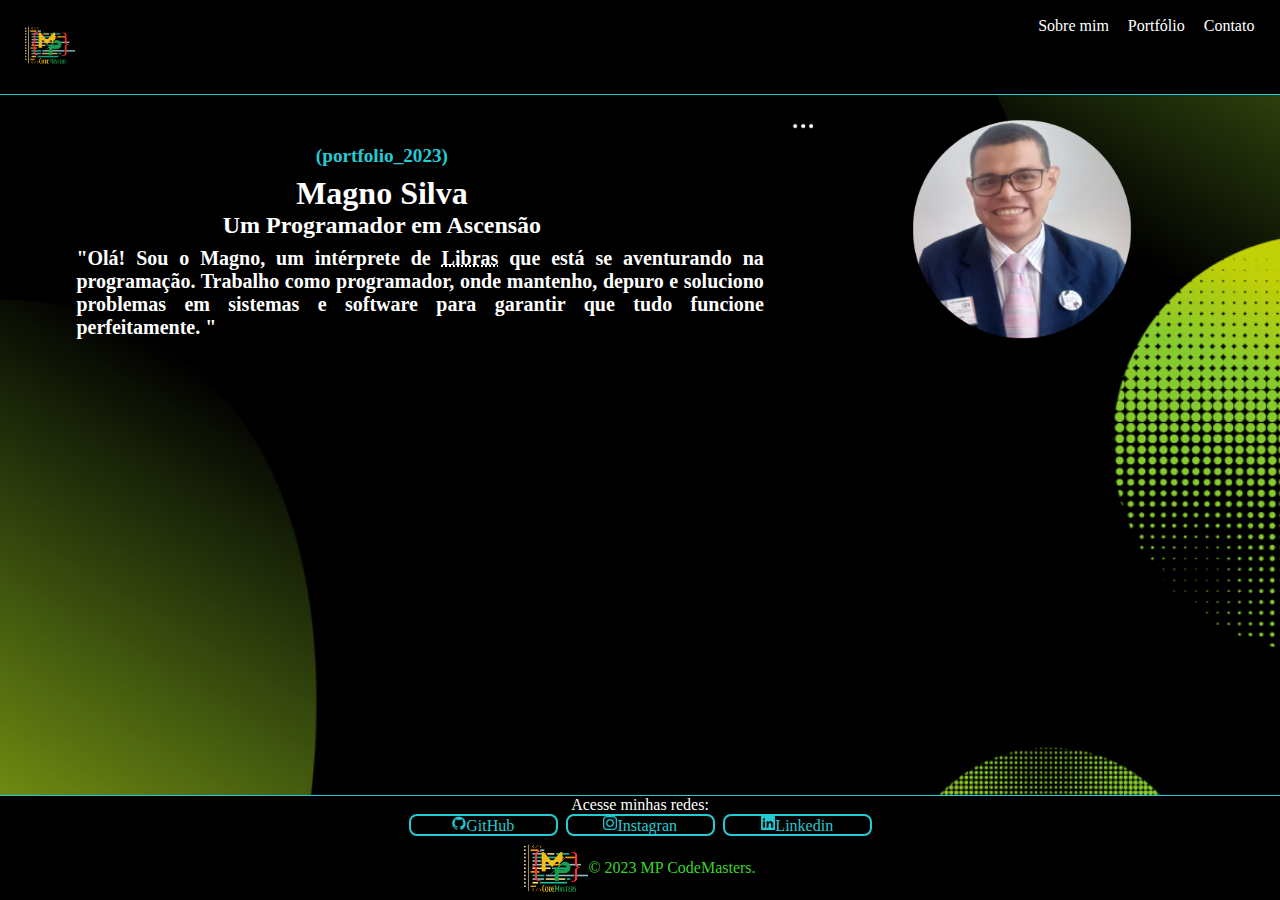
<file: index.html>
<!DOCTYPE html>
<html lang="pt-br">

<head>
    <meta charset="UTF-8" />
    <meta http-equiv="X-UA-Compatible" content="IE=edge">
    <meta name="viewport" content="width=device-width, initial-scale=1.0">
    <link rel="stylesheet" type="text/css" href="css/style.css" />
    <link rel="stylesheet" type="text/css" href="css/header.css" />
    <link rel="stylesheet" type="text/css" href="css/index.css" />
    <link rel="stylesheet" type="text/css" href="css/footer.css" />
    <link rel="shortcut icon" href="img/ico2.ico" type="image/x-icon">
    <title>MP CodeMasters</title>
</head>

<body>
    <header class="nav">
        <a href="index.html" class="link-logo">
            <img src=" img/logo2.png " alt="Logo MP CodeMasters" width="50px" />
        </a>
        <nav class="menu ">
            <ul>
                <li><a href="sobremim.html ">Sobre mim</a>
                </li>
                <li><a href="portfolio.html ">Portfólio</a></li>
                <li><a href="contato.html ">Contato</a></li>
            </ul>
        </nav>
    </header>

    <main class="corpo">
        <section class="texto">
            <div class="conteudo">
                <h3 class="referencia">(portfolio_2023)</h3>
                <h1 class="title">
                    Magno Silva
                </h1>
                <h2>Um Programador em Ascensão</h2>
                <p>"Olá! Sou o Magno, um intérprete de
                    <abbr title="Lingua Brasileira de Sinais">Libras</abbr> que está se aventurando na programação. Trabalho como programador, onde mantenho, depuro e soluciono problemas em sistemas e software para garantir que tudo funcione perfeitamente.
                    "
                </p>
            </div>
        </section>

        <div class="conteudo">
            <figure class="foto-perfil">
                <img src="img/perfil.png " />
                <figcaption>
                    <h4 class="subtitulo">Para Saber mais sobre Magno</h4>
                    <a href="sobremim.html " class="link "> click aqui</a>
                </figcaption>
            </figure>
        </div>
    </main>
    <footer class="rodape">
        <section>
            <p>Acesse minhas redes:</p>
        </section>

        <section class="links">
            <div class="redsociais">
                <a href=" https://github.com/Magnols"><img src="img/1.png ">GitHub</a>
            </div>
            <div class="redsociais ">
                <a href="https://instagram.com/magno_mpsilva?igshid=MzMyNGUyNmU2YQ=="><img src="img/2.png ">Instagran</a>
            </div>
            <div class="redsociais ">
                <a href="https://www.linkedin.com/in/magno-silva-4b7711261/"><img src="img/3.png ">Linkedin</a>
            </div>
        </section>

        <section class="marca ">
            <img src="img/logo2.png ">
            <p>© 2023 MP CodeMasters.</p>
        </section>
    </footer>
</body>

</html>
</file>
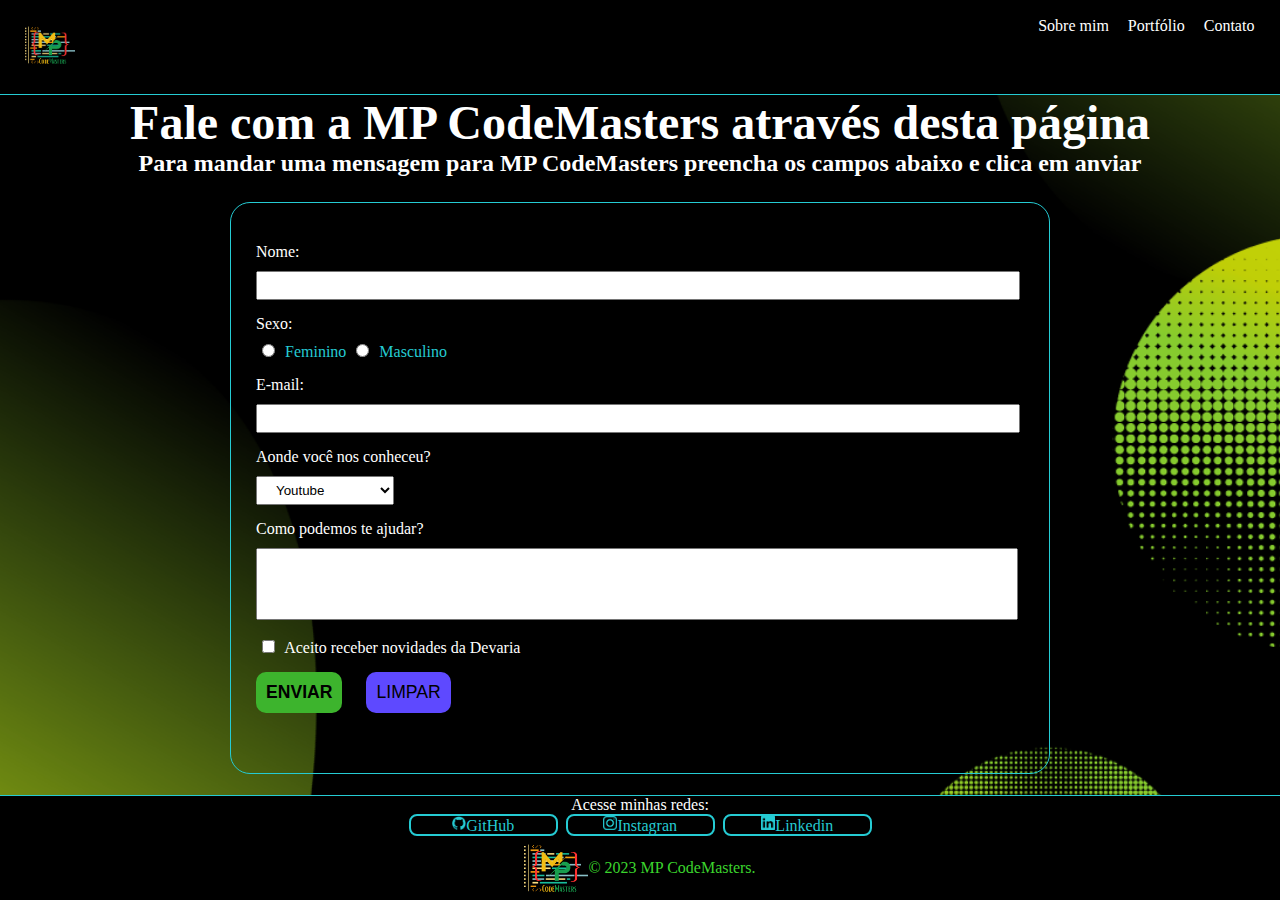
<file: contato.html>
<!DOCTYPE html>
<html lang="pt-br">

<head>
    <meta charset="UTF-8" />
    <meta http-equiv="X-UA-Compatible" content="IE=edge">
    <meta name="viewport" content="width=device-width, initial-scale=1.0">
    <link rel="stylesheet" type="text/css" href="css/style.css" />
    <link rel="stylesheet" type="text/css" href="css/header.css" />
    <link rel="stylesheet" type="text/css" href="css/footer.css" />
    <link rel="stylesheet" type="text/css" href="css/contato.css" />
    <link rel="shortcut icon" href="img/ico2.ico" type="image/x-icon">
    <title>MP CodeMasters</title>
</head>

<body>
    <header class="nav">
        <a href="index.html" class="link-logo">
            <img src=" img/logo2.png " alt="Logo MP CodeMasters" width="50px" />
        </a>
        <nav class="menu ">
            <ul>
                <li><a href="sobremim.html ">Sobre mim</a>
                </li>
                <li><a href="portfolio.html ">Portfólio</a></li>
                <li><a href="contato.html ">Contato</a></li>
            </ul>
        </nav>
    </header>

    <main class="form">
        <h1>Fale com a MP CodeMasters através desta página</h1>
        <h2>Para mandar uma mensagem para MP CodeMasters preencha os campos abaixo e clica em anviar</h2>
        <form action="index.html" class="contact-form margin-horizontal-20px">
            <div>
                <label>Nome:</label><input type="text" name="Nome" maxlength="50" />
            </div>
            <div>
                <label>Sexo:</label>
                <input type="radio" name="Sexo" />
                <span>Feminino</span>
                <input type="radio" name="Sexo" />
                <span>Masculino</span>
            </div>
            <div>
                <label>E-mail:</label><input type="text" name="Email" maxlength="50" />
            </div>
            <div>
                <label>Aonde você nos conheceu?</label>
                <select name="Conheceu">
                    <option selected>Youtube</option>
                    <option>Google</option>
                    <option>Amigos</option>
                    <option>Outros</option>
                </select>
            </div>
            <div>
                <label>Como podemos te ajudar? </label>
                <textarea name="Comentario" rows="4" cols="50"></textarea>
            </div>
            <div>
                <input type="checkbox" name="Aceite" value="Aceite" />
                <span>Aceito receber novidades da Devaria</span>
            </div>
            <div>
                <input type="submit" name="Enviar" value="Enviar" />
                <input type="reset" name="Limpar" value="Limpar" />
            </div>
        </form>
    </main>

    <footer class="rodape">
        <section>
            <p>Acesse minhas redes:</p>
        </section>

        <section class="links">
            <div class="redsociais">
                <a href=" https://github.com/Magnols"><img src="img/1.png ">GitHub</a>
            </div>
            <div class="redsociais ">
                <a href="https://instagram.com/magno_mpsilva?igshid=MzMyNGUyNmU2YQ=="><img src="img/2.png ">Instagran</a>
            </div>
            <div class="redsociais ">
                <a href="https://www.linkedin.com/in/magno-silva-4b7711261/"><img src="img/3.png ">Linkedin</a>
            </div>
        </section>

        <section class="marca ">
            <img src="img/logo2.png ">
            <p>© 2023 MP CodeMasters.</p>
        </section>
    </footer>

</body>

</html>
</file>
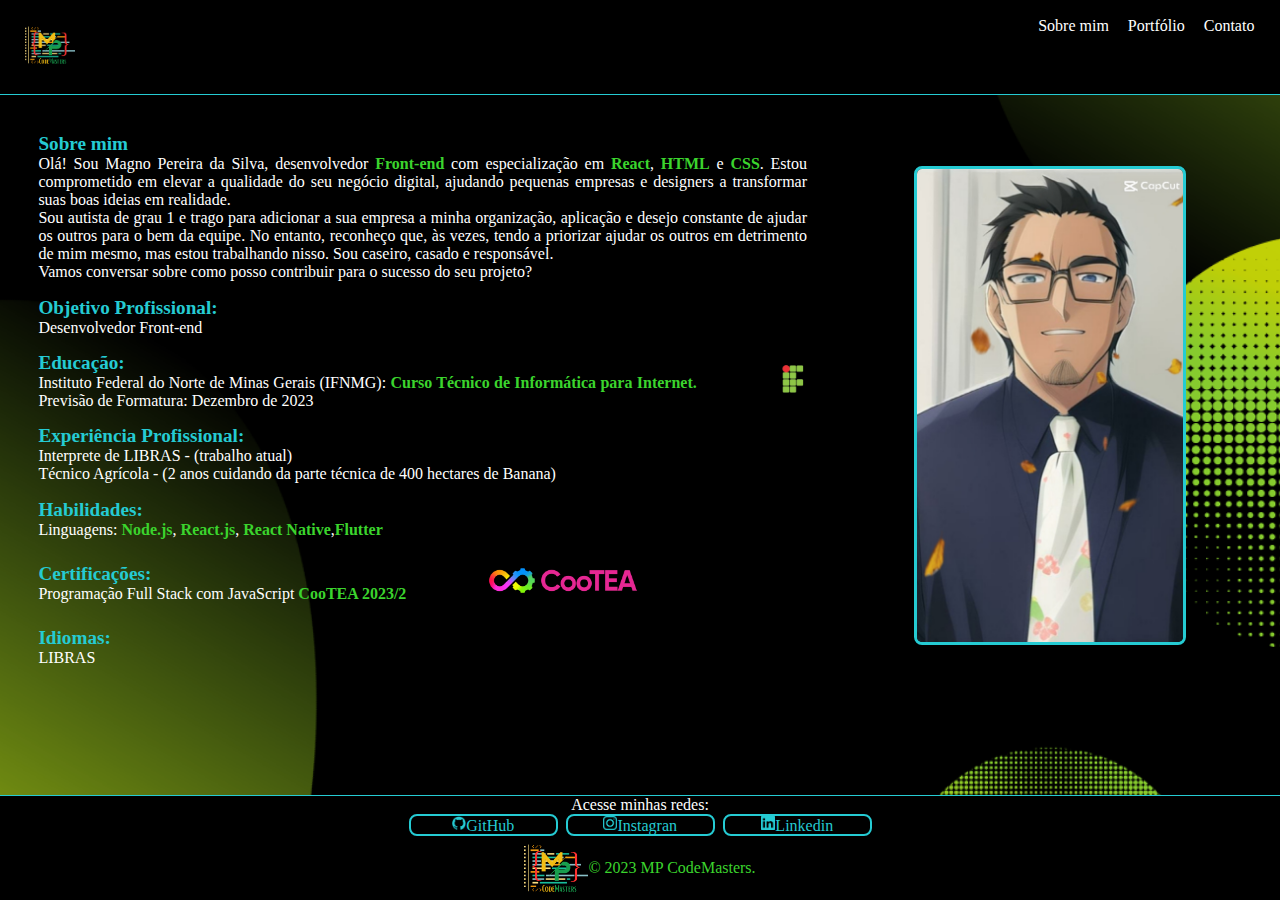
<file: sobremim.html>
<!DOCTYPE html>
<html lang="pt-br">

<head>
    <meta charset="UTF-8" />
    <meta http-equiv="X-UA-Compatible" content="IE=edge">
    <meta name="viewport" content="width=device-width, initial-scale=1.0">
    <link rel="stylesheet" type="text/css" href="css/style.css" />
    <link rel="stylesheet" type="text/css" href="css/header.css" />
    <link rel="stylesheet" type="text/css" href="css/footer.css" />
    <link rel="stylesheet" type="text/css" href="css/sobremim.css" />
    <link rel="shortcut icon" href="img/ico2.ico" type="image/x-icon">
    <title>MP CodeMasters</title>
</head>

<body>
    <header class="nav">
        <a href="index.html" class="link-logo">
            <img src=" img/logo2.png " alt="Logo MP CodeMasters" width="50px" />
        </a>
        <nav class="menu ">
            <ul>
                <li><a href="sobremim.html ">Sobre mim</a>
                </li>
                <li><a href="portfolio.html ">Portfólio</a></li>
                <li><a href="contato.html ">Contato</a></li>
            </ul>
        </nav>
    </header>

    <main class="biografia">
        <section class="paragrafo">
            <div class="espaco">
                <h1>Sobre mim</h1>
                <p>Olá! Sou Magno Pereira da Silva, desenvolvedor <strong class="titulo-destaque">Front-end</strong> com especialização em <strong class="titulo-destaque">React</strong>, <strong class="titulo-destaque">HTML</strong> e <strong class="titulo-destaque">CSS</strong>.
                    Estou comprometido em elevar a qualidade do seu negócio digital, ajudando pequenas empresas e designers a transformar suas boas ideias em realidade.
                </p>

                <p>Sou autista de grau 1 e trago para adicionar a sua empresa a minha organização, aplicação e desejo constante de ajudar os outros para o bem da equipe. No entanto, reconheço que, às vezes, tendo a priorizar ajudar os outros em detrimento
                    de mim mesmo, mas estou trabalhando nisso. Sou caseiro, casado e responsável.
                </p>

                <p>Vamos conversar sobre como posso contribuir para o sucesso do seu projeto?</p>
            </div>

            <div class="espaco">
                <h1>Objetivo Profissional:</h1>
                <p>Desenvolvedor Front-end</p>
            </div>

            <div class="espaco2">
                <div>
                    <h1>Educação:</h1>
                    <p>Instituto Federal do Norte de Minas Gerais (IFNMG): <strong class="titulo-destaque">Curso Técnico de Informática para Internet.</strong> Previsão de Formatura: Dezembro de 2023 </p>
                </div>

                <div class="ifnmg"><img src="img/ifn.png"></div>
            </div>

            <div class="espaco">
                <h1>Experiência Profissional:</h1>
                <p>Interprete de LIBRAS - (trabalho atual)</p>

                <p>Técnico Agrícola - (2 anos cuidando da parte técnica de 400 hectares de Banana)</p>
            </div>

            <div class="espaco">
                <h1>Habilidades:</h1>
                <p>Linguagens: <strong class="titulo-destaque">Node.js</strong>, <strong class="titulo-destaque">React.js</strong>, <strong class="titulo-destaque">React Native</strong>,<strong class="titulo-destaque">Flutter</strong></p>
            </div>

            <div class="espaco2">
                <div>
                    <h1>Certificações:</h1>
                    <p>Programação Full Stack com JavaScript <strong class="titulo-destaque">CooTEA 2023/2</strong></p>
                </div>

                <div class="tea"><img src="img/CooTEA.webp"></div>
            </div>

            <div class="espaco">
                <h1>Idiomas:</h1>
                <p>LIBRAS</p>
            </div>
        </section>

        <section class="foto-perfil">
            <img src="img/about.png">
        </section>
    </main>

    <footer class="rodape">
        <section>
            <p>Acesse minhas redes:</p>
        </section>

        <section class="links">
            <div class="redsociais">
                <a href=" https://github.com/Magnols"><img src="img/1.png ">GitHub</a>
            </div>
            <div class="redsociais ">
                <a href="https://instagram.com/magno_mpsilva?igshid=MzMyNGUyNmU2YQ=="><img src="img/2.png ">Instagran</a>
            </div>
            <div class="redsociais ">
                <a href="https://www.linkedin.com/in/magno-silva-4b7711261/"><img src="img/3.png ">Linkedin</a>
            </div>
        </section>

        <section class="marca ">
            <img src="img/logo2.png ">
            <p>© 2023 MP CodeMasters.</p>
        </section>
    </footer>

</body>

</html>
</file>
<file: css/style.css>
@charset "UTF-8";
        * {
            margin: 0;
            padding: 0;
        }
        
        body {
            margin: 0;
            padding: 0;
            height: 100vh;
            background-color: black;
            background-image: url(../img/fundo.png);
            background-repeat: no-repeat;
            background-position: center center;
            background-size: cover;
            font-family: "Times New Roman", Times, serif;
            color: white;
        }
</file>
<file: css/header.css>
/* Estilo do header */

header .link-logo {
    display: block;
    padding: 20px 25px;
    border-bottom: 1px solid #25cbd3;
    background-color: black;
}

header.nav ul {
    padding: 0;
    text-align: center;
}

header.nav ul li {
    display: inline-block;
}

header.nav ul li:not(:last-child) {
    margin-right: 15px;
}

.menu li a {
    color: #fff;
    text-decoration: none;
}

.menu li a:hover {
    color: #3bd42d;
    text-decoration: underline;
}

@media screen and (min-width:992px) {
    header {
        position: relative;
    }
    .menu {
        position: absolute;
        right: 2%;
        top: 18%;
    }
}
</file>
<file: css/index.css>
/* Estilo dapágina index*/

.corpo {
    display: flex;
    align-items: center;
    justify-content: space-between;
}

section.texto {
    text-align: center;
}

.conteudo p {
    margin: 1% 0% 0% 10%;
    text-align: justify;
    font-family: 'Times New Roman', Times, serif;
    font-size: 20px;
    font-weight: 600;
}

main h3.referencia {
    margin: 0% 0% 1% 0%;
    font-size: 1.2em;
    color: #25cbd3;
}

figure.foto-perfil {
    position: relative;
}

figure.foto-perfil img {
    width: 100%;
    height: 100%;
}

figure.foto-perfil figcaption {
    opacity: 0;
    position: absolute;
    top: 10px;
    background-color: rgba(0, 0, 0, .5);
    color: white;
    width: 100%;
    height: 100%;
    padding: 100px;
    box-sizing: border-box;
    transition: opacity 1s;
}

figure.foto-perfil:hover figcaption {
    opacity: 1;
}

a.link {
    color: #ffffff;
}

@media screen and (max-width: 992px) {
    .corpo {
        flex-direction: column;
    }
}
</file>
<file: css/footer.css>
.rodape {
    position: fixed;
    bottom: 0;
    left: 0;
    width: 100%;
    padding: 0px;
    border-top: 1px solid #25cbd3;
    background-color: black;
    color: white;
    text-align: center;
    z-index: 100;
}

.links {
    display: flex;
    justify-content: center;
    align-items: center;
    gap: 8px;
}

.redsociais {
    display: flex;
    align-items: center;
    text-align: center;
    border: 2px solid #25cbd3;
    border-radius: 8px;
    width: 145px;
    overflow: hidden;
    background-color: transparent;
    transition: background-color 1s;
}

.redsociais img {
    width: 10%;
}

.redsociais a {
    color: #25cbd3;
    text-decoration: none;
}

.redsociais:hover {
    background-color: rgba(37, 203, 211, 0.5);
}

.redsociais:hover a {
    opacity: 0.7;
}

.marca {
    display: flex;
    align-items: center;
    text-align: center;
    justify-content: center;
    color: #3bd42d;
}

.marca img {
    width: 5%;
}
</file>
<file: css/contato.css>
/*Estilos aplicados no fale conosco*/

main .contact-form {
    width: 80%;
    border: 1px solid #25cbd3;
    border-radius: 20px;
    padding: 25px;
    margin: 25px auto;
}

.form h1 {
    font-size: 1.4em;
    text-align: center;
}

.form h2 {
    font-size: 1em;
    text-align: center;
}

.sub-title {
    margin: 0 20px;
}

main .contact-form>div {
    margin: 15px 0px;
}

main .contact-form>div label {
    display: block;
    margin-bottom: 10px;
}

main .contact-form input,
main .contact-form select,
main .contact-form textarea {
    width: 90%;
    padding: 5px 15px;
    outline-color: #3bd42d;
}

main .contact-form select {
    width: 100%;
}

main .contact-form textarea {
    resize: none;
    padding-top: 15px;
}

main .contact-form>div input[type="radio"],
main .contact-form>div input[type="checkbox"] {
    width: 25px;
}

main .contact-form>div:nth-child(2) span {
    color: #25cbd3;
}

main .contact-form>div input[type="submit"],
main .contact-form>div input[type="reset"] {
    width: 100%;
    margin-bottom: 20px;
    border: none;
    text-transform: uppercase;
    border-radius: 10px;
    font-size: 1.1em;
}

main .contact-form>div input[type="submit"] {
    background-color: #3db42d;
    padding: 10px;
    font-weight: bold;
}

main .contact-form>div input[type="reset"] {
    background-color: #5e49ff;
}

@media screen and (min-width:992px) {
    main .contact-form {
        width: 60%;
        border: 1px solid #25cbd3;
        border-radius: 20px;
        padding: 25px;
        margin: 25px auto;
    }
    main .contact-form input,
    main .contact-form textarea {
        width: 95%;
        padding: 5px 15px;
        outline-color: #3bd42d;
    }
    main .contact-form select {
        width: 18%;
        padding: 5px 15px;
        outline-color: #3bd42d;
    }
    main .contact-form>div input[type="submit"],
    main .contact-form>div input[type="reset"] {
        width: auto;
        padding: 10px;
        outline: none;
    }
    main .contact-form>div input[type="submit"] {
        margin-right: 20px;
    }
    .form h1 {
        font-size: 3em;
        text-align: center;
    }
    .form h2 {
        font-size: 1.5em;
        text-align: center;
    }
}
</file>
<file: css/sobremim.css>
.biografia {
    display: flex;
    align-items: center;
    margin: 3%;
    gap: 25px;
}

.titulo-destaque {
    color: #3bd42d;
}

.paragrafo {
    margin: 0%;
    display: block;
    align-items: center;
    text-align: center;
    justify-content: center;
    gap: 3%;
}

.espaco {
    margin: 0% 0% 2% 0%;
}

.espaco2 {
    margin: 0% 0% 2% 0%;
    display: flex;
    align-items: center;
    gap: 82px;
}

.biografia h1 {
    text-align: justify;
    font-family: 'Times New Roman', Times, serif;
    font-size: 1.2em;
    font-weight: 600;
    color: #25cbd3;
}

.biografia p {
    text-align: justify;
    font-family: 'Times New Roman', Times, serif;
    font-size: 1.0em;
    font-weight: 400;
}

.foto-perfil {
    height: 100%;
}

.foto-perfil img {
    width: 65%;
    margin: 0% 0% 0% 20%;
    border: 3px solid #25cbd3;
    border-radius: 8px;
}

.ifnmg {
    width: 40px;
}

.tea {
    width: 150px;
    margin-top: 0;
}

.paragrafo img {
    width: 100%;
}

@media screen and (max-width: 992px) {
    .biografia {
        flex-direction: column;
        gap: 1px;
    }
    .foto-perfil img {
        margin: 0% 0% 0% 35%;
        width: 35%;
        border: 3px solid #25cbd3;
        border-radius: 8px;
    }
    .biografia h1 {
        font-size: 1.0em;
    }
    .biografia p {
        font-size: 0.5em;
    }
}
</file>
